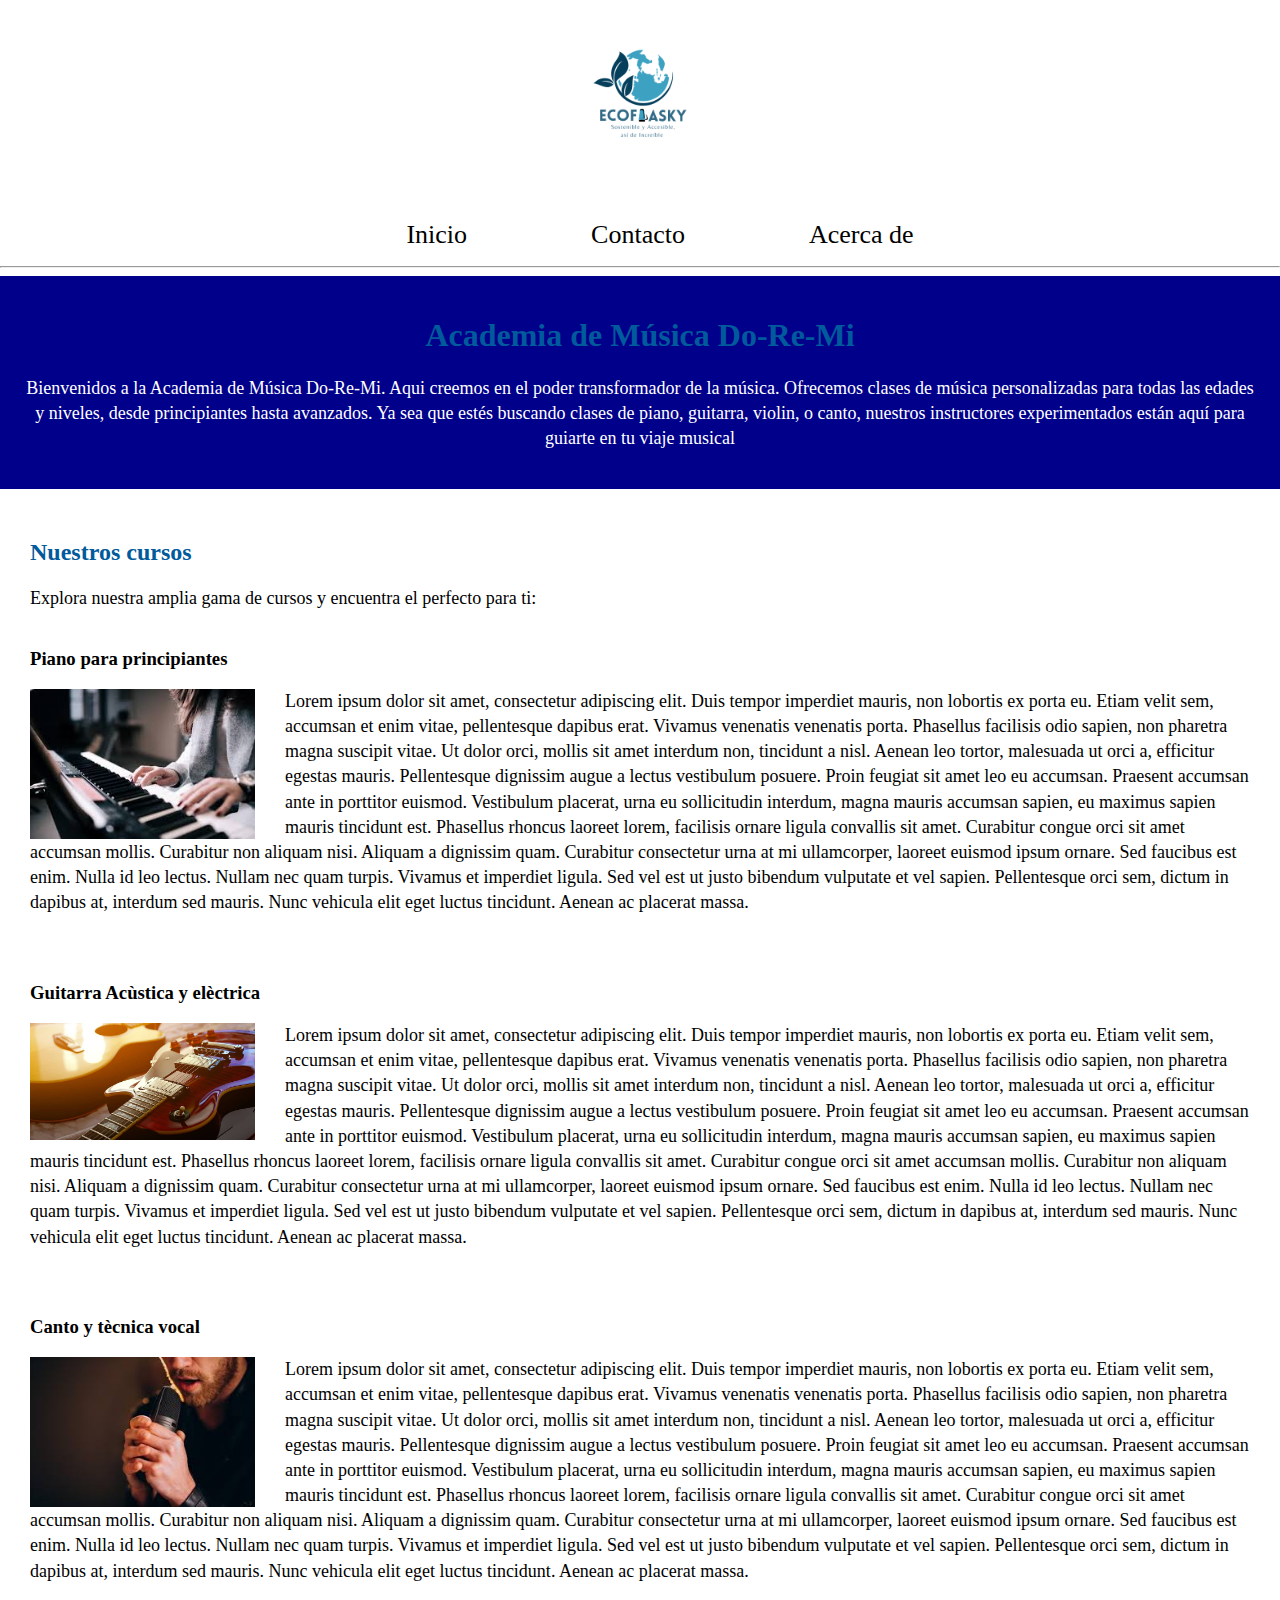
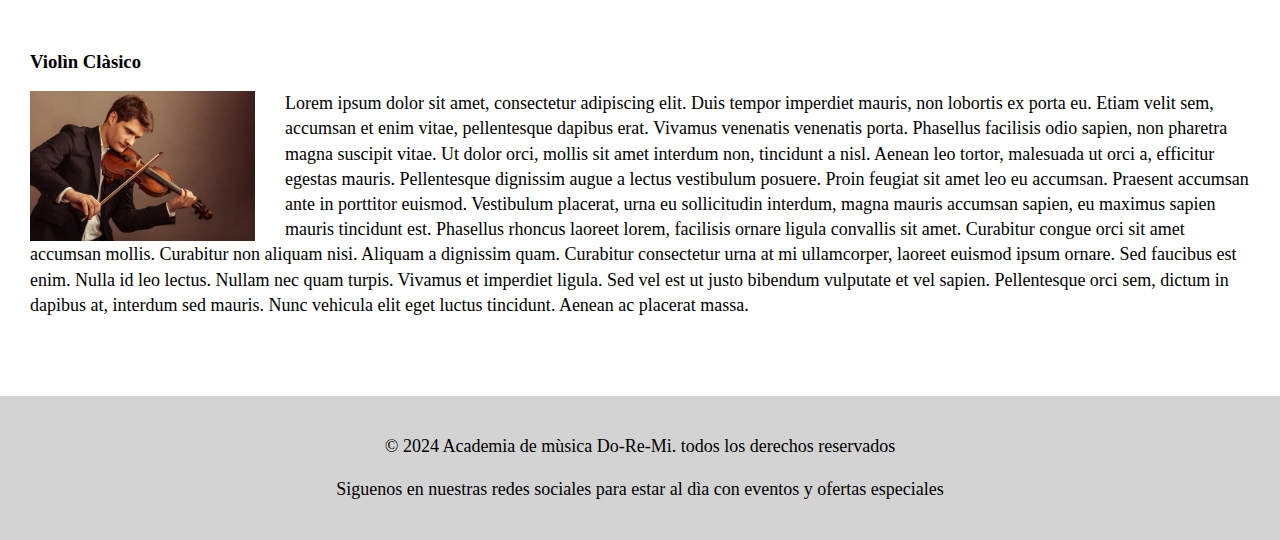
<file: index.html>
<!DOCTYPE html>
<html lang="en">
<head>
    <meta charset="UTF-8">
    <meta name="viewport" content="width=device-width, initial-scale=1.0">
    <title>Academia de música DO - RE - MI  - Inicio</title>
    <link rel="stylesheet" href="css/style.css">
</head>
<body>
    <header>
        <img src="img/ECOFLASKY.png" alt="Logo Sphere" class="logo">
        <nav>
            <ul>
                <li><a href="index.html">Inicio</a></li>
                <li><a href="contact.html">Contacto</a></li>
                <li><a href="about.html">Acerca de</a></li>
            </ul>
        </nav>
    </header>
         <hr>
    
  <main>

<div class="welcome">
    <h1>Academia de Música Do-Re-Mi   </h1>
    <p>Bienvenidos a la Academia de Música Do-Re-Mi. Aqui creemos en el poder transformador de la música. 
        Ofrecemos clases de música personalizadas para todas las edades y niveles, desde principiantes hasta avanzados. 
        Ya sea que estés buscando clases de piano, guitarra, violin, o canto, nuestros instructores experimentados están aquí para guiarte en tu viaje musical
    </p>
</div>
<div class="courses">

    <h2>Nuestros cursos</h2>
    <p>Explora nuestra amplia gama de cursos y encuentra el perfecto para ti:</p>

    <div class="infoCurso">
        <h3>Piano para principiantes</h3>
        <img src="img/piano.jpg">
        <p>
            Lorem ipsum dolor sit amet, consectetur adipiscing elit. Duis tempor imperdiet mauris, non lobortis ex porta eu. Etiam velit sem, accumsan et enim vitae, pellentesque dapibus erat. Vivamus venenatis venenatis porta. Phasellus facilisis odio sapien, non pharetra magna suscipit vitae. Ut dolor orci, mollis sit amet interdum non, 
            tincidunt a nisl. Aenean leo tortor, malesuada ut orci a, efficitur egestas mauris. Pellentesque dignissim augue a 
            lectus vestibulum posuere. Proin feugiat sit amet leo eu accumsan. Praesent accumsan ante in porttitor euismod. 
            Vestibulum placerat, urna eu sollicitudin interdum, magna mauris accumsan sapien, eu maximus sapien mauris tincidunt est. 
            Phasellus rhoncus laoreet lorem, facilisis ornare ligula convallis sit amet.

            Curabitur congue orci sit amet accumsan mollis. Curabitur non aliquam nisi. Aliquam a dignissim quam. Curabitur consectetur urna at mi
            ullamcorper, laoreet euismod ipsum ornare. Sed faucibus est enim. Nulla id leo lectus. Nullam nec quam turpis. Vivamus et imperdiet ligula.
            Sed vel est ut justo bibendum vulputate et vel sapien. Pellentesque orci sem, dictum in dapibus at, interdum sed mauris. Nunc vehicula elit 
            eget luctus tincidunt. Aenean ac placerat massa.
        </p>
    </div>
    <div class="infoCurso">
        <h3>Guitarra Acùstica y elèctrica</h3>
        <img src="img/guitarra.jpg">
        <p>
            Lorem ipsum dolor sit amet, consectetur adipiscing elit. Duis tempor imperdiet mauris, non lobortis ex porta eu. Etiam velit sem, accumsan et enim vitae, pellentesque dapibus erat. Vivamus venenatis venenatis porta. Phasellus facilisis odio sapien, non pharetra magna suscipit vitae. Ut dolor orci, mollis sit amet interdum non, 
            tincidunt a nisl. Aenean leo tortor, malesuada ut orci a, efficitur egestas mauris. Pellentesque dignissim augue a 
            lectus vestibulum posuere. Proin feugiat sit amet leo eu accumsan. Praesent accumsan ante in porttitor euismod. 
            Vestibulum placerat, urna eu sollicitudin interdum, magna mauris accumsan sapien, eu maximus sapien mauris tincidunt est. 
            Phasellus rhoncus laoreet lorem, facilisis ornare ligula convallis sit amet.

            Curabitur congue orci sit amet accumsan mollis. Curabitur non aliquam nisi. Aliquam a dignissim quam. Curabitur consectetur urna at mi
            ullamcorper, laoreet euismod ipsum ornare. Sed faucibus est enim. Nulla id leo lectus. Nullam nec quam turpis. Vivamus et imperdiet ligula.
            Sed vel est ut justo bibendum vulputate et vel sapien. Pellentesque orci sem, dictum in dapibus at, interdum sed mauris. Nunc vehicula elit 
            eget luctus tincidunt. Aenean ac placerat massa.
        </p>
    </div>
    <div class="infoCurso">
        <h3>Canto y tècnica vocal</h3>
        <img src="img/canto.jpg">
        <p>
            Lorem ipsum dolor sit amet, consectetur adipiscing elit. Duis tempor imperdiet mauris, non lobortis ex porta eu. Etiam velit sem, accumsan et enim vitae, pellentesque dapibus erat. Vivamus venenatis venenatis porta. Phasellus facilisis odio sapien, non pharetra magna suscipit vitae. Ut dolor orci, mollis sit amet interdum non, 
            tincidunt a nisl. Aenean leo tortor, malesuada ut orci a, efficitur egestas mauris. Pellentesque dignissim augue a 
            lectus vestibulum posuere. Proin feugiat sit amet leo eu accumsan. Praesent accumsan ante in porttitor euismod. 
            Vestibulum placerat, urna eu sollicitudin interdum, magna mauris accumsan sapien, eu maximus sapien mauris tincidunt est. 
            Phasellus rhoncus laoreet lorem, facilisis ornare ligula convallis sit amet.

            Curabitur congue orci sit amet accumsan mollis. Curabitur non aliquam nisi. Aliquam a dignissim quam. Curabitur consectetur urna at mi
            ullamcorper, laoreet euismod ipsum ornare. Sed faucibus est enim. Nulla id leo lectus. Nullam nec quam turpis. Vivamus et imperdiet ligula.
            Sed vel est ut justo bibendum vulputate et vel sapien. Pellentesque orci sem, dictum in dapibus at, interdum sed mauris. Nunc vehicula elit 
            eget luctus tincidunt. Aenean ac placerat massa.
        </p>
    </div>
    <div class="infoCurso">
        <h3>Violìn Clàsico</h3>
        <img src="img/violin.jpg">
        <p>
            Lorem ipsum dolor sit amet, consectetur adipiscing elit. Duis tempor imperdiet mauris, non lobortis ex porta eu. Etiam velit sem, accumsan et enim vitae, pellentesque dapibus erat. Vivamus venenatis venenatis porta. Phasellus facilisis odio sapien, non pharetra magna suscipit vitae. Ut dolor orci, mollis sit amet interdum non, 
            tincidunt a nisl. Aenean leo tortor, malesuada ut orci a, efficitur egestas mauris. Pellentesque dignissim augue a 
            lectus vestibulum posuere. Proin feugiat sit amet leo eu accumsan. Praesent accumsan ante in porttitor euismod. 
            Vestibulum placerat, urna eu sollicitudin interdum, magna mauris accumsan sapien, eu maximus sapien mauris tincidunt est. 
            Phasellus rhoncus laoreet lorem, facilisis ornare ligula convallis sit amet.

            Curabitur congue orci sit amet accumsan mollis. Curabitur non aliquam nisi. Aliquam a dignissim quam. Curabitur consectetur urna at mi
            ullamcorper, laoreet euismod ipsum ornare. Sed faucibus est enim. Nulla id leo lectus. Nullam nec quam turpis. Vivamus et imperdiet ligula.
            Sed vel est ut justo bibendum vulputate et vel sapien. Pellentesque orci sem, dictum in dapibus at, interdum sed mauris. Nunc vehicula elit 
            eget luctus tincidunt. Aenean ac placerat massa.
        </p>
    </div>
   
</div>

  </main>
  <footer>


    <p>&#169 2024 Academia de mùsica Do-Re-Mi. todos los derechos reservados</p>
    <p>Siguenos en nuestras redes sociales para estar al dìa con eventos y ofertas especiales</p>
  </footer>
</body>
</html>
</file>
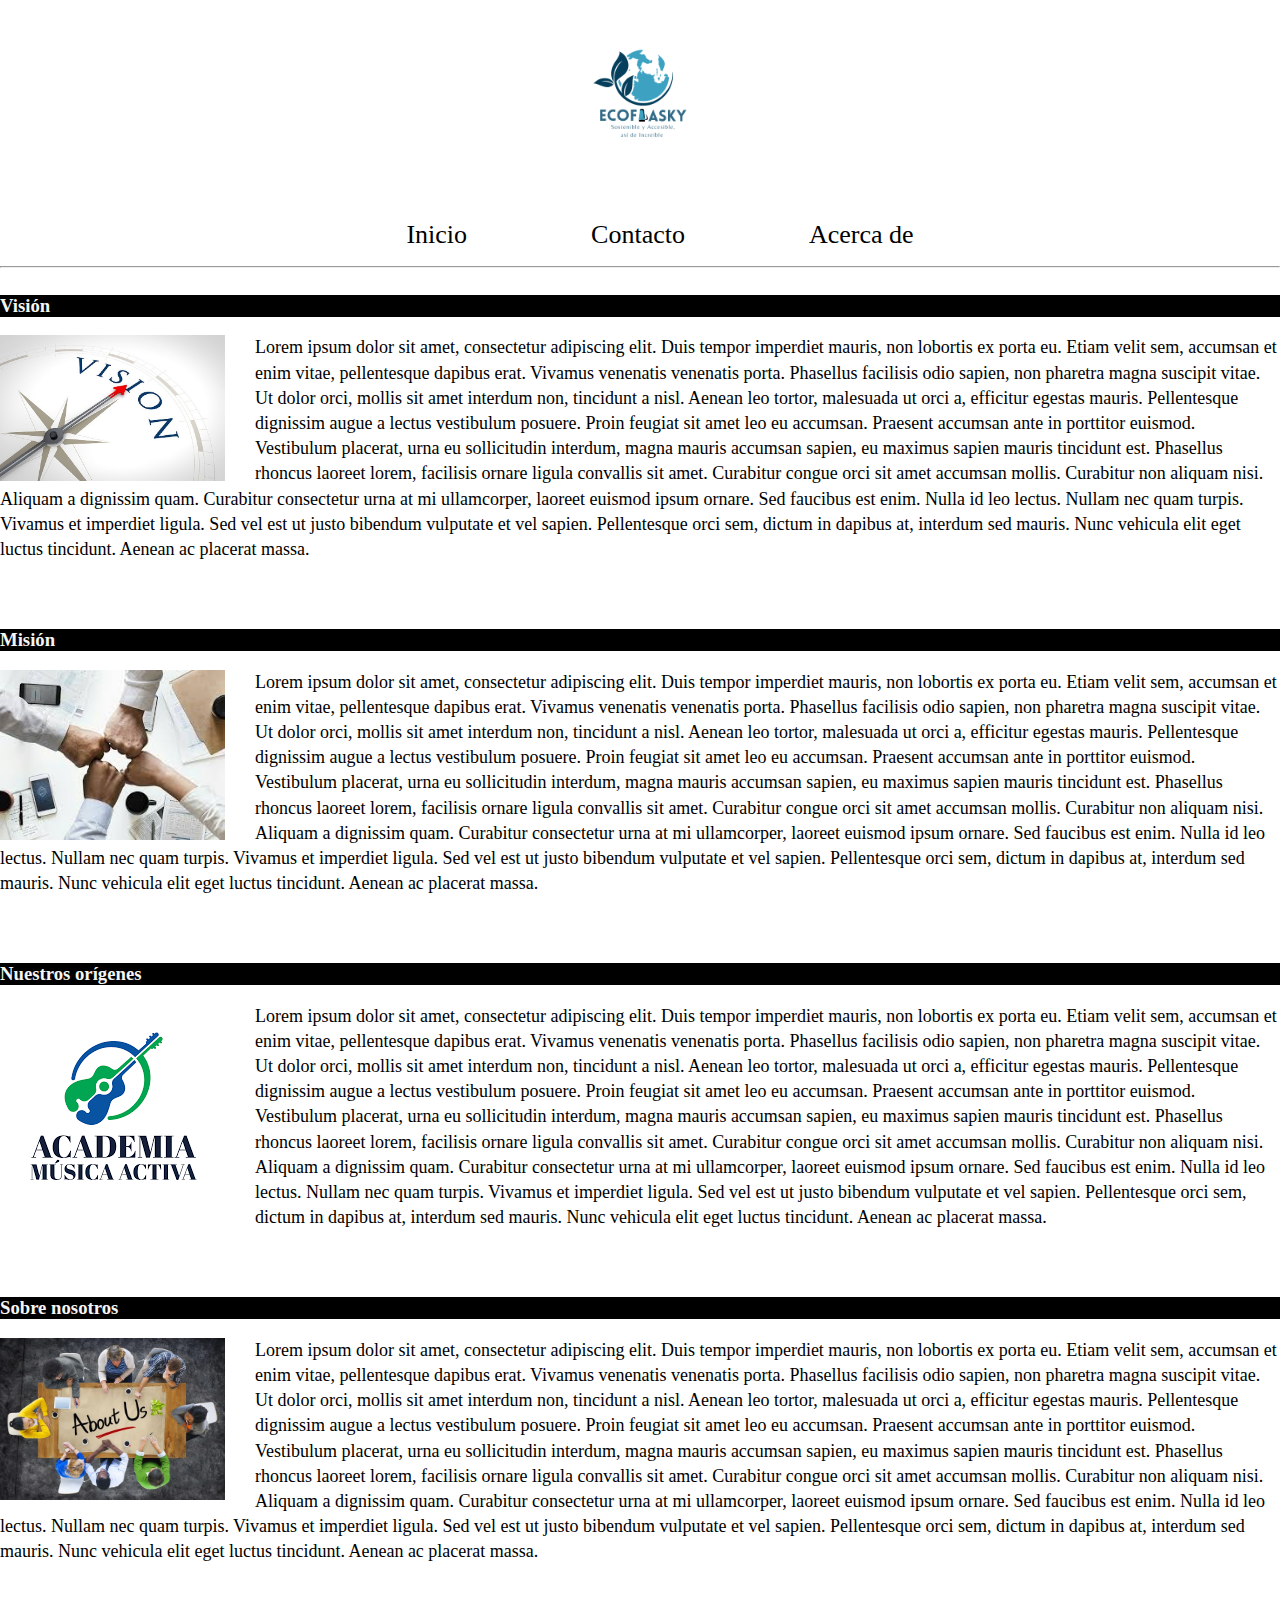
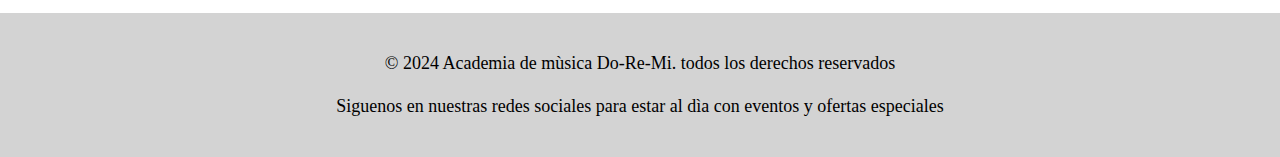
<file: about.html>
<!DOCTYPE html>
<html lang="en">
<head>
    <meta charset="UTF-8">
    <meta name="viewport" content="width=device-width, initial-scale=1.0">
    <title>Academia de música DO - RE - MI  - Acerca de</title>
    <link rel="stylesheet" href="css/style.css">
</head>
<body>
    <header>
        <img src="img/ECOFLASKY.png" alt="Logo Sphere"  class="logo">
        <nav>
            <ul>
                <li><a href="index.html">Inicio</a></li>
                <li><a href="contact.html">Contacto</a></li>
                <li><a href="about.html">Acerca de</a></li>
            </ul>
        </nav>
    </header>
    <hr>
<main>

    <div class="acerca">
        <h3>Visión</h3>
        <img src="img/vision.jpg">
        <p>
            Lorem ipsum dolor sit amet, consectetur adipiscing elit. Duis tempor imperdiet mauris, non lobortis ex porta eu. Etiam velit sem, accumsan et enim vitae, pellentesque dapibus erat. Vivamus venenatis venenatis porta. Phasellus facilisis odio sapien, non pharetra magna suscipit vitae. Ut dolor orci, mollis sit amet interdum non, 
            tincidunt a nisl. Aenean leo tortor, malesuada ut orci a, efficitur egestas mauris. Pellentesque dignissim augue a 
            lectus vestibulum posuere. Proin feugiat sit amet leo eu accumsan. Praesent accumsan ante in porttitor euismod. 
            Vestibulum placerat, urna eu sollicitudin interdum, magna mauris accumsan sapien, eu maximus sapien mauris tincidunt est. 
            Phasellus rhoncus laoreet lorem, facilisis ornare ligula convallis sit amet.

            Curabitur congue orci sit amet accumsan mollis. Curabitur non aliquam nisi. Aliquam a dignissim quam. Curabitur consectetur urna at mi
            ullamcorper, laoreet euismod ipsum ornare. Sed faucibus est enim. Nulla id leo lectus. Nullam nec quam turpis. Vivamus et imperdiet ligula.
            Sed vel est ut justo bibendum vulputate et vel sapien. Pellentesque orci sem, dictum in dapibus at, interdum sed mauris. Nunc vehicula elit 
            eget luctus tincidunt. Aenean ac placerat massa.
        </p>
    </div>
    <div class="acerca">
        <h3>Misión</h3>
        <img src="img/mision.jpg">
        <p>
            Lorem ipsum dolor sit amet, consectetur adipiscing elit. Duis tempor imperdiet mauris, non lobortis ex porta eu. Etiam velit sem, accumsan et enim vitae, pellentesque dapibus erat. Vivamus venenatis venenatis porta. Phasellus facilisis odio sapien, non pharetra magna suscipit vitae. Ut dolor orci, mollis sit amet interdum non, 
            tincidunt a nisl. Aenean leo tortor, malesuada ut orci a, efficitur egestas mauris. Pellentesque dignissim augue a 
            lectus vestibulum posuere. Proin feugiat sit amet leo eu accumsan. Praesent accumsan ante in porttitor euismod. 
            Vestibulum placerat, urna eu sollicitudin interdum, magna mauris accumsan sapien, eu maximus sapien mauris tincidunt est. 
            Phasellus rhoncus laoreet lorem, facilisis ornare ligula convallis sit amet.

            Curabitur congue orci sit amet accumsan mollis. Curabitur non aliquam nisi. Aliquam a dignissim quam. Curabitur consectetur urna at mi
            ullamcorper, laoreet euismod ipsum ornare. Sed faucibus est enim. Nulla id leo lectus. Nullam nec quam turpis. Vivamus et imperdiet ligula.
            Sed vel est ut justo bibendum vulputate et vel sapien. Pellentesque orci sem, dictum in dapibus at, interdum sed mauris. Nunc vehicula elit 
            eget luctus tincidunt. Aenean ac placerat massa.
        </p>
    </div>
    <div class="acerca">
        <h3>Nuestros orígenes</h3>
        <img src="img/origenes.png">
        <p>
            Lorem ipsum dolor sit amet, consectetur adipiscing elit. Duis tempor imperdiet mauris, non lobortis ex porta eu. Etiam velit sem, accumsan et enim vitae, pellentesque dapibus erat. Vivamus venenatis venenatis porta. Phasellus facilisis odio sapien, non pharetra magna suscipit vitae. Ut dolor orci, mollis sit amet interdum non, 
            tincidunt a nisl. Aenean leo tortor, malesuada ut orci a, efficitur egestas mauris. Pellentesque dignissim augue a 
            lectus vestibulum posuere. Proin feugiat sit amet leo eu accumsan. Praesent accumsan ante in porttitor euismod. 
            Vestibulum placerat, urna eu sollicitudin interdum, magna mauris accumsan sapien, eu maximus sapien mauris tincidunt est. 
            Phasellus rhoncus laoreet lorem, facilisis ornare ligula convallis sit amet.

            Curabitur congue orci sit amet accumsan mollis. Curabitur non aliquam nisi. Aliquam a dignissim quam. Curabitur consectetur urna at mi
            ullamcorper, laoreet euismod ipsum ornare. Sed faucibus est enim. Nulla id leo lectus. Nullam nec quam turpis. Vivamus et imperdiet ligula.
            Sed vel est ut justo bibendum vulputate et vel sapien. Pellentesque orci sem, dictum in dapibus at, interdum sed mauris. Nunc vehicula elit 
            eget luctus tincidunt. Aenean ac placerat massa.
        </p>
    </div>
    <div class="acerca">
        <h3>Sobre nosotros</h3>
        <img src="img/sobre nosotros.jpg">
        <p>
            Lorem ipsum dolor sit amet, consectetur adipiscing elit. Duis tempor imperdiet mauris, non lobortis ex porta eu. Etiam velit sem, accumsan et enim vitae, pellentesque dapibus erat. Vivamus venenatis venenatis porta. Phasellus facilisis odio sapien, non pharetra magna suscipit vitae. Ut dolor orci, mollis sit amet interdum non, 
            tincidunt a nisl. Aenean leo tortor, malesuada ut orci a, efficitur egestas mauris. Pellentesque dignissim augue a 
            lectus vestibulum posuere. Proin feugiat sit amet leo eu accumsan. Praesent accumsan ante in porttitor euismod. 
            Vestibulum placerat, urna eu sollicitudin interdum, magna mauris accumsan sapien, eu maximus sapien mauris tincidunt est. 
            Phasellus rhoncus laoreet lorem, facilisis ornare ligula convallis sit amet.

            Curabitur congue orci sit amet accumsan mollis. Curabitur non aliquam nisi. Aliquam a dignissim quam. Curabitur consectetur urna at mi
            ullamcorper, laoreet euismod ipsum ornare. Sed faucibus est enim. Nulla id leo lectus. Nullam nec quam turpis. Vivamus et imperdiet ligula.
            Sed vel est ut justo bibendum vulputate et vel sapien. Pellentesque orci sem, dictum in dapibus at, interdum sed mauris. Nunc vehicula elit 
            eget luctus tincidunt. Aenean ac placerat massa.
        </p>
    </div>
</main>

<footer>
    
    <p>&#169 2024 Academia de mùsica Do-Re-Mi. todos los derechos reservados</p>
    <p>Siguenos en nuestras redes sociales para estar al dìa con eventos y ofertas especiales</p>
</footer>
</body>
</html>
</file>
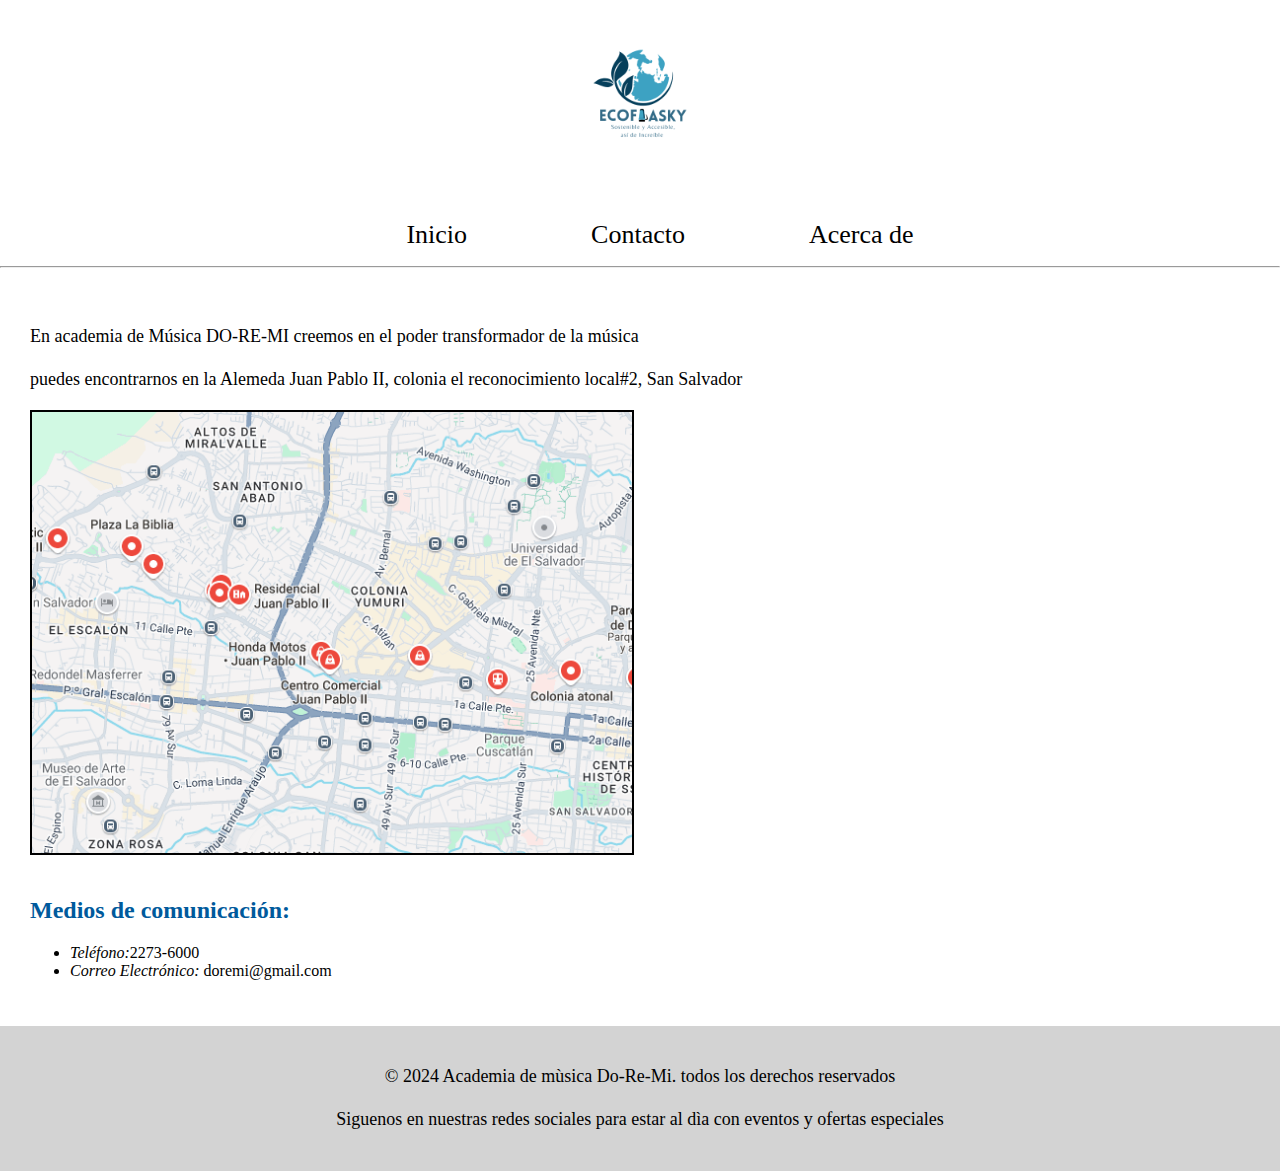
<file: contact.html>
<!DOCTYPE html>
<html lang="en">
<head>
    <meta charset="UTF-8">
    <meta name="viewport" content="width=device-width, initial-scale=1.0">
    <title>Academia de música DO - RE - MI  - Contacto</title>
    <link rel="stylesheet" href="./css/style.css">
</head>
<body>
    <header>
        <img src="img/ECOFLASKY.png" alt="Logo Sphere"  class="logo">
        <nav>
            <ul>
                <li><a href="index.html">Inicio</a></li>
                <li><a href="contact.html">Contacto</a></li>
                <li><a href="about.html">Acerca de</a></li>
            </ul>
        </nav>
    </header>
    <hr>
<main  class="courses">
<p>En academia de Música DO-RE-MI creemos en el poder transformador de la música</p>
<p>puedes encontrarnos en la Alemeda Juan Pablo II, colonia el reconocimiento local#2, San Salvador</p>

<img src="img/mapa.png" alt="imagen de la ubicación" class="image">
<br><br>

<h2>Medios de comunicación:</h2>
<ul>
    <li><i>Teléfono:</i>2273-6000</li>
    <li><i>Correo Electrónico:</i> doremi@gmail.com</li>
</ul>
</main>
<footer>


    <p>&#169 2024 Academia de mùsica Do-Re-Mi. todos los derechos reservados</p>
    <p>Siguenos en nuestras redes sociales para estar al dìa con eventos y ofertas especiales</p>

</footer>
</body>
</html>
</file>
<file: css/style.css>
body {
    margin: 0;
    padding: 0;
}
.logo{
   width: 200px; 
}
header{
    text-align: center;
}
nav li {
    display: inline;
    padding: 60px;
    font-size: 26px;
}
nav a {
    text-decoration: none;
    color: black;
}
nav a:hover{
    text-decoration: underline;
}
main {

background-color: white;
color: black;
}

.welcome{
    padding: 20px;
    background-color: darkblue;
    text-align: center;
    color: white;
}
.courses{
    padding: 30px;
}
p {
    font-size: 18px;
    line-height: 1.4;
}
.welcome h1, .courses h2 {
    color: #005A9C;
}
.infoCurso img {

    width: 225px;
    float: left;
    margin-right: 30px;
}
.infoCurso {
    overflow: auto;
    margin-bottom: 30px;
}

footer {
    text-align: center;
    padding: 20px;
    background-color: lightgray;
}
.image{
    width: 600px;
    border: 2px solid black;
}

.acerca {
    overflow: auto;
    margin-bottom: 30px;
    font-size: medium;
}

.acerca h3 {
    color: whitesmoke;
    background-color: black;
}
.acerca p {
text-decoration: solid;
}
.acerca img {

    width: 225px;
    float: left;
    margin-right: 30px;
}
</file>
